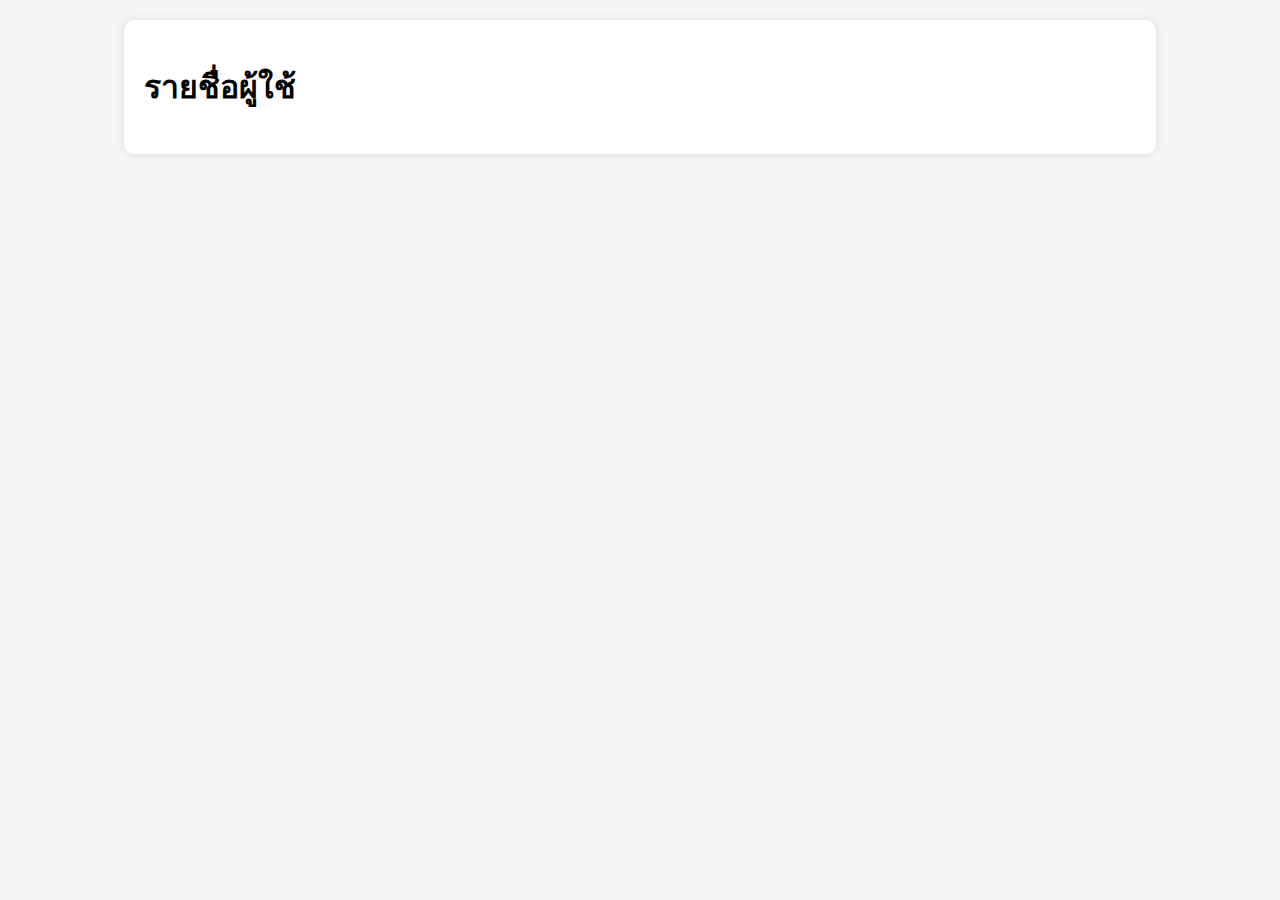
<file: index.html>
<!DOCTYPE html>
<html lang="th">
<head>
    <meta charset="UTF-8">
    <meta name="viewport" content="width=device-width, initial-scale=1.0">
    <title>รายชื่อผู้ใช้</title>
    <link rel="stylesheet" href="style.css">
</head>

<body>
    <div class="container">
        <h1>รายชื่อผู้ใช้</h1>
        <div id="user-list" class="user-list"></div>
    </div>
    <script src="script.js"></script>
</body>
</html>
</file>
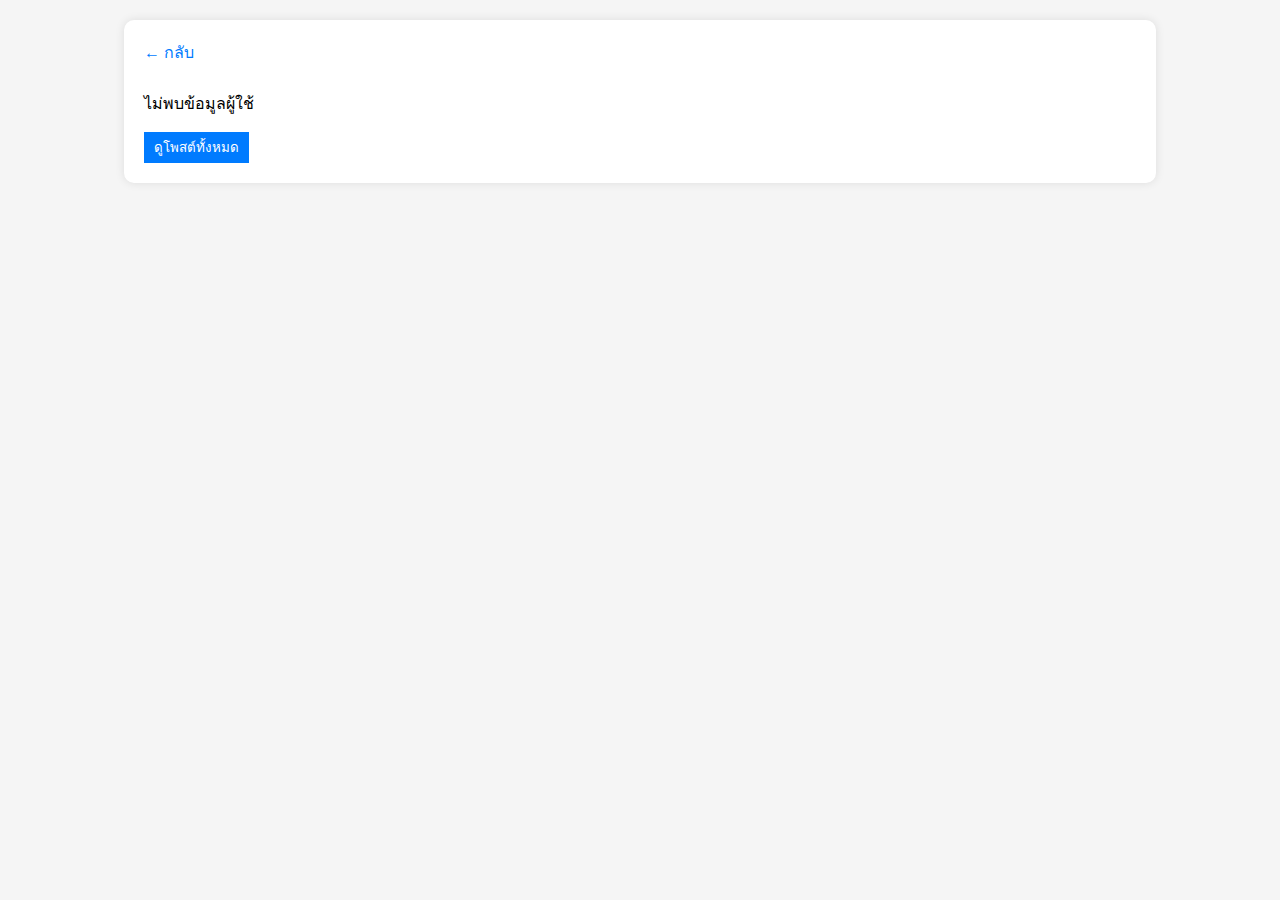
<file: user-detail.html>
<!DOCTYPE html>
<html lang="th">
<head>
    <meta charset="UTF-8">
    <meta name="viewport" content="width=device-width, initial-scale=1.0">
    <title>รายละเอียดผู้ใช้</title>
    <link rel="stylesheet" href="style.css">
</head>
<body>
    <div class="container">
        <a href="index.html" class="back-button">← กลับ</a>
        <div id="user-detail"></div>
        <button id="view-posts">ดูโพสต์ทั้งหมด</button>
    </div>
    <script src="user-detail.js"></script>
</body>
</html>
</file>
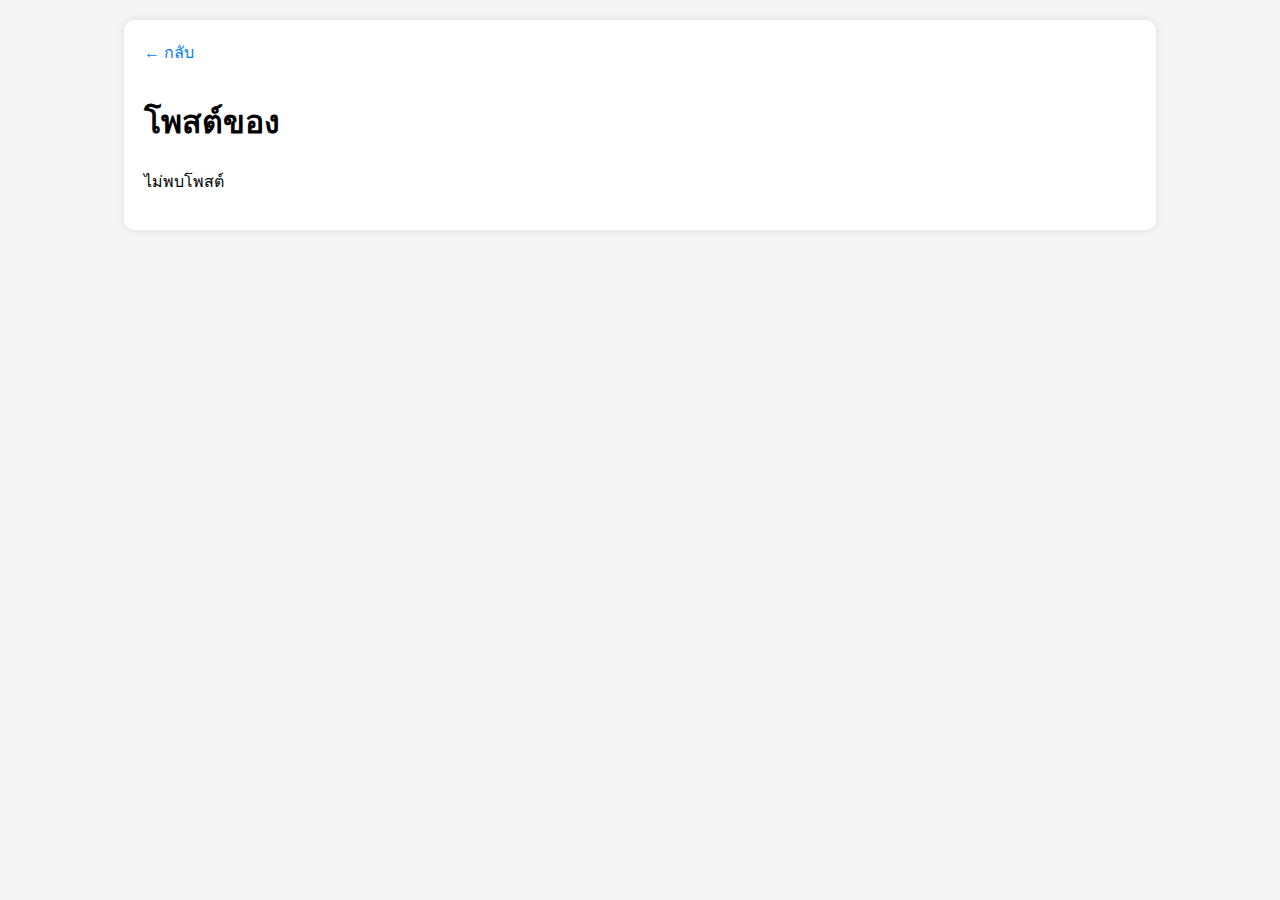
<file: user-posts.html>
<!DOCTYPE html>
<html lang="th">
<head>
    <meta charset="UTF-8">
    <meta name="viewport" content="width=device-width, initial-scale=1.0">
    <title>โพสต์ของผู้ใช้</title>
    <link rel="stylesheet" href="style.css">
</head>
<body>
    <div class="container">
        <a href="#" class="back-button" onclick="history.back()">← กลับ</a>
        <h1>โพสต์ของ <span id="user-name"></span></h1>
        <div id="posts-list"></div>
    </div>
    <script src="user-posts.js"></script>
</body>
</html>
</file>
<file: style.css>
body {
    font-family: Arial, sans-serif;
    margin: 20px;
    padding: 0;
    background-color: #f5f5f5;
}
.container {
    width: 80%;
    margin: auto;
    background: white;
    padding: 20px;
    border-radius: 10px;
    box-shadow: 0 0 10px rgba(0, 0, 0, 0.1);
}
.user-item, .post-item {
    border: 1px solid #ddd;
    padding: 10px;
    margin: 5px 0;
    background: #fff;
    cursor: pointer;
}
.back-button {
    display: inline-block;
    margin-bottom: 10px;
    text-decoration: none;
    color: #007BFF;
}
button {
    background-color: #007BFF;
    color: white;
    border: none;
    padding: 5px 10px;
    cursor: pointer;
}
</file>
